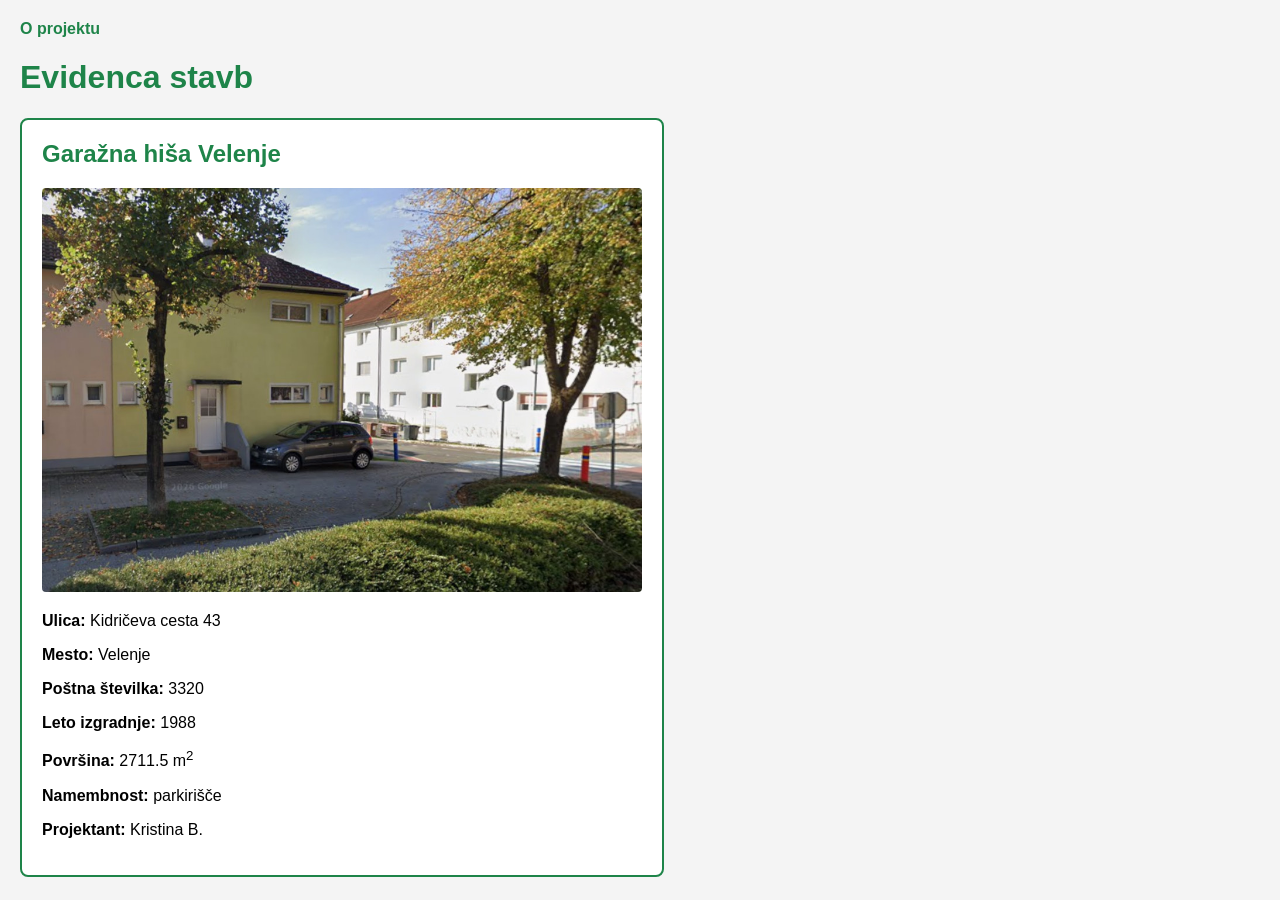
<file: index.html>
<!DOCTYPE html>
<html lang="sl">
<head>
  <meta charset="UTF-8">
  <title>Evidenca stavb - Garažna hiša Velenje</title>
  <link rel="stylesheet" href="stavba.css">
</head>
<body>
  <nav><a href="projekt.html">O projektu</a></nav>
  <h1>Evidenca stavb</h1>
  
  <div class="stavba" id="S785">
    <h2>Garažna hiša Velenje</h2>
    <img src="kidričeva cesta 43, Velenje.jpg" alt="Garažna hiša Velenje">
    
    <div class="lokacija">
      <p><strong>Ulica:</strong> Kidričeva cesta 43</p>
      <p><strong>Mesto:</strong> Velenje</p>
      <p><strong>Poštna številka:</strong> 3320</p>
    </div>
    
    <p><strong>Leto izgradnje:</strong> 1988</p>
    <p><strong>Površina:</strong> 2711.5 m<sup>2</sup></p>
    <p><strong>Namembnost:</strong> parkirišče</p>
    <p><strong>Projektant:</strong> Kristina B.</p>
  </div>
</body>
</html>
</file>
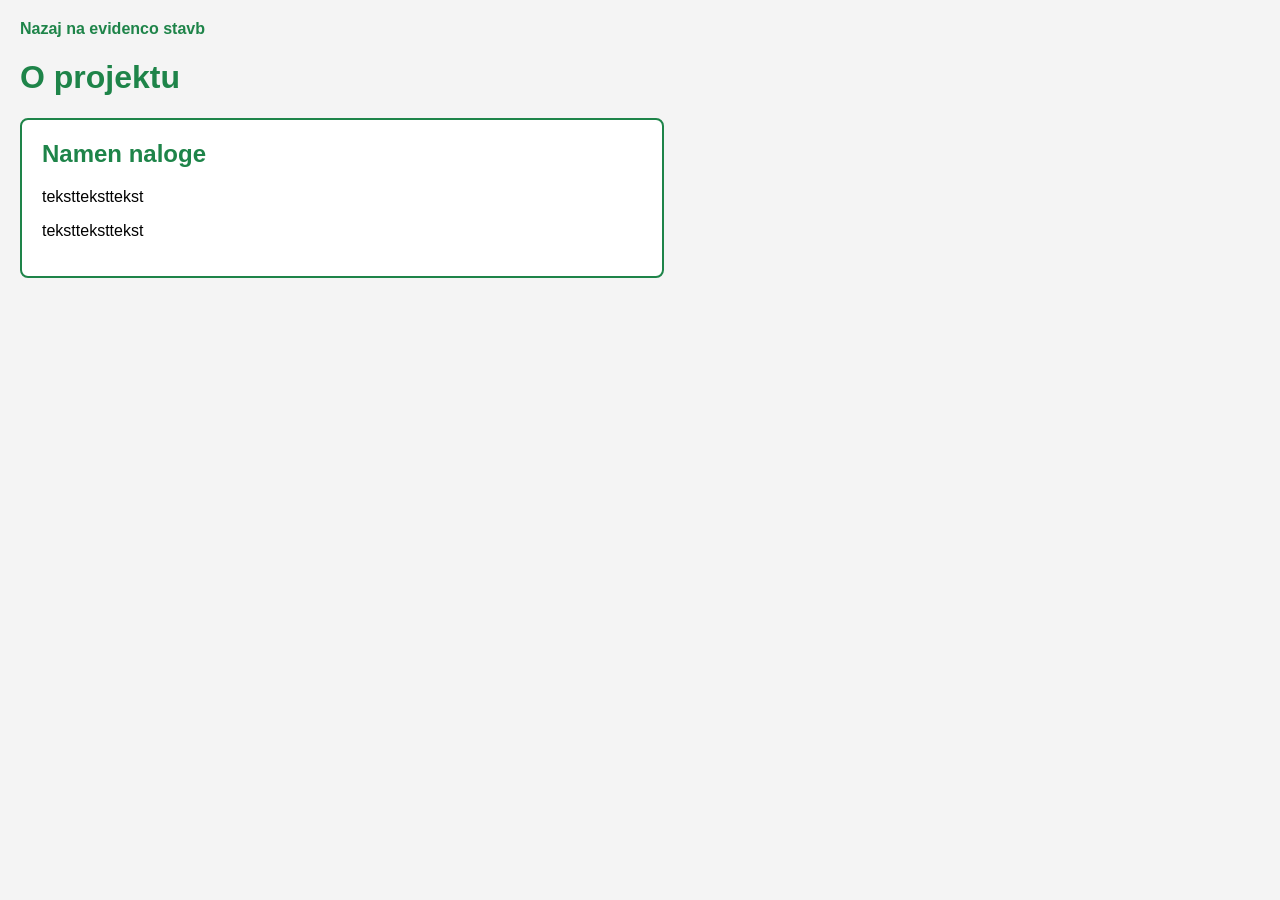
<file: projekt.html>
<!DOCTYPE html>
<html lang="sl">
<head>
  <meta charset="UTF-8">
  <title>O projektu - Evidenca stavb</title>
  <link rel="stylesheet" href="stavba.css">
</head>
<body>
  <nav>
    <a href="index.html">Nazaj na evidenco stavb</a>
  </nav>
  
  <h1>O projektu</h1>
  
  <div class="stavba">
    <h2>Namen naloge</h2>
    <p>tekstteksttekst</p>
    <p>tekstteksttekst</p>
  </div>
</body>
</html>
</file>
<file: stavba.css>
body {
  font-family: Arial, sans-serif;
  background-color: #f4f4f4;
  margin: 20px;
}

h1 {
  color: #1E8449;
}

.stavba {
  background-color: #ffffff;
  border: 2px solid #1E8449;
  border-radius: 8px;
  padding: 20px;
  max-width: 600px;
}

.stavba h2 {
  color: #1E8449;
  margin-top: 0;
}

.stavba img {
  max-width: 100%;
  height: auto;
  border-radius: 4px;
}

nav a {
  color: #1E8449;
  font-weight: bold;
  text-decoration: none;
}
</file>
